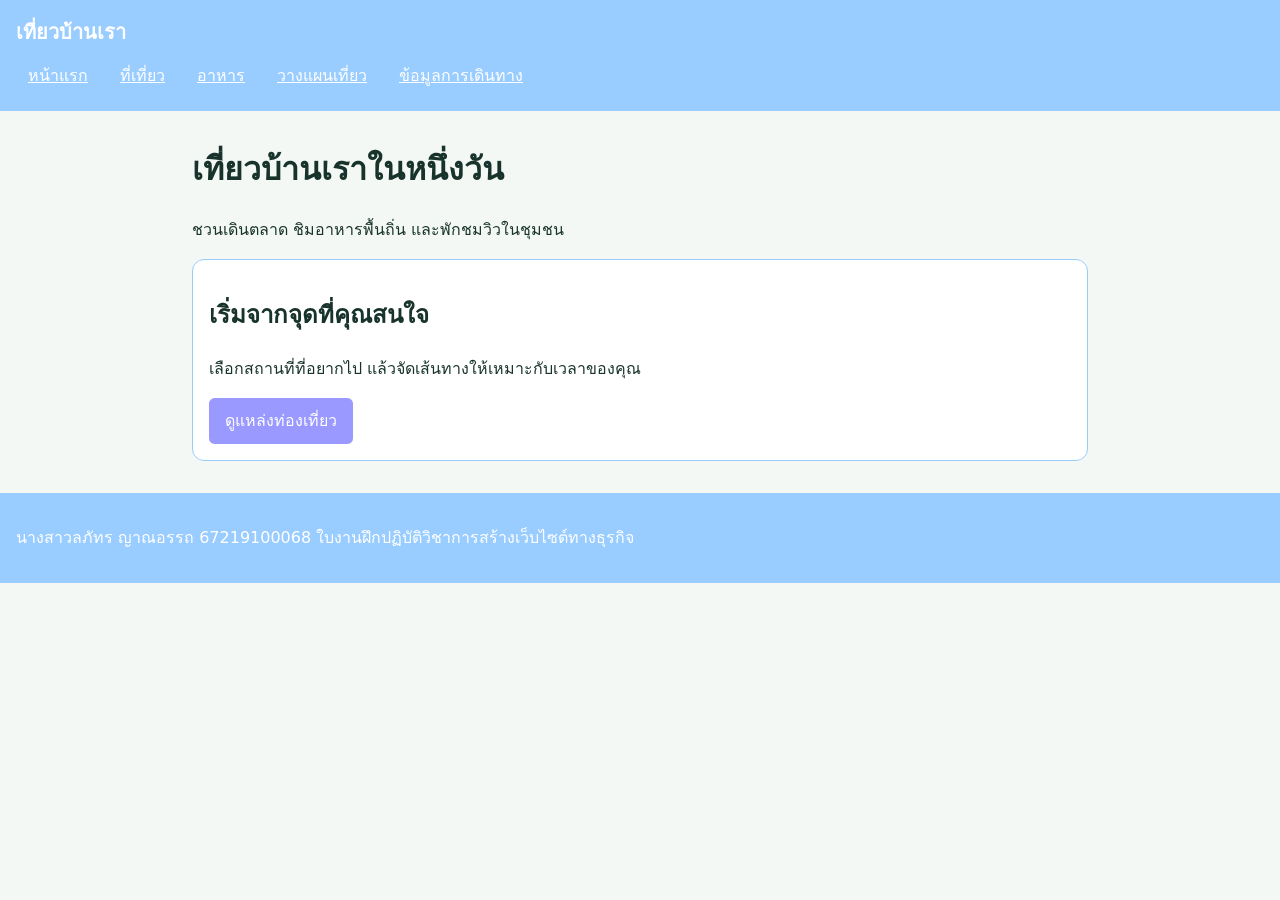
<file: index.html>
<!DOCTYPE html>
<html lang="th">
<head>
<meta charset="UTF-8">
<meta name="viewport" content="width=device-width,intial-scale=1">
<title>หน้าแรก | เที่ยวบ้านเรา</title>
<link rel="stylesheet" href="style.css">
</head>
<body>
<header>
<p class="site-name">เที่ยวบ้านเรา</p>
<nav aria-label="เมนูหลัก">
<ul>
	<li><a href="index.html">หน้าแรก</a></li>
	<li><a href="places.html">ที่เที่ยว</a></li>
	<li><a href="food.html">อาหาร</a></li>
	<li><a href="plan.html">วางแผนเที่ยว</a></li>
	<li><a href="travel.html">ข้อมูลการเดินทาง</a></li>
</ul>
</nav>
</header>
<main>
<h1>เที่ยวบ้านเราในหนึ่งวัน</h1>
<p>ชวนเดินตลาด ชิมอาหารพื้นถิ่น และพักชมวิวในชุมชน</p>
<section class ="card">
<h2>เริ่มจากจุดที่คุณสนใจ</h2>
<p>เลือกสถานที่ที่อยากไป แล้วจัดเส้นทางให้เหมาะกับเวลาของคุณ</p>
<a class="button" href="places.html">ดูแหล่งท่องเที่ยว</a>
</section>
</main>
<footer>
<p>นางสาวลภัทร ญาณอรรถ 67219100068 ใบงานฝึกปฏิบัติวิชาการสร้างเว็บไซต์ทางธุรกิจ</p>
</footer>
</body>
</html>
</file>
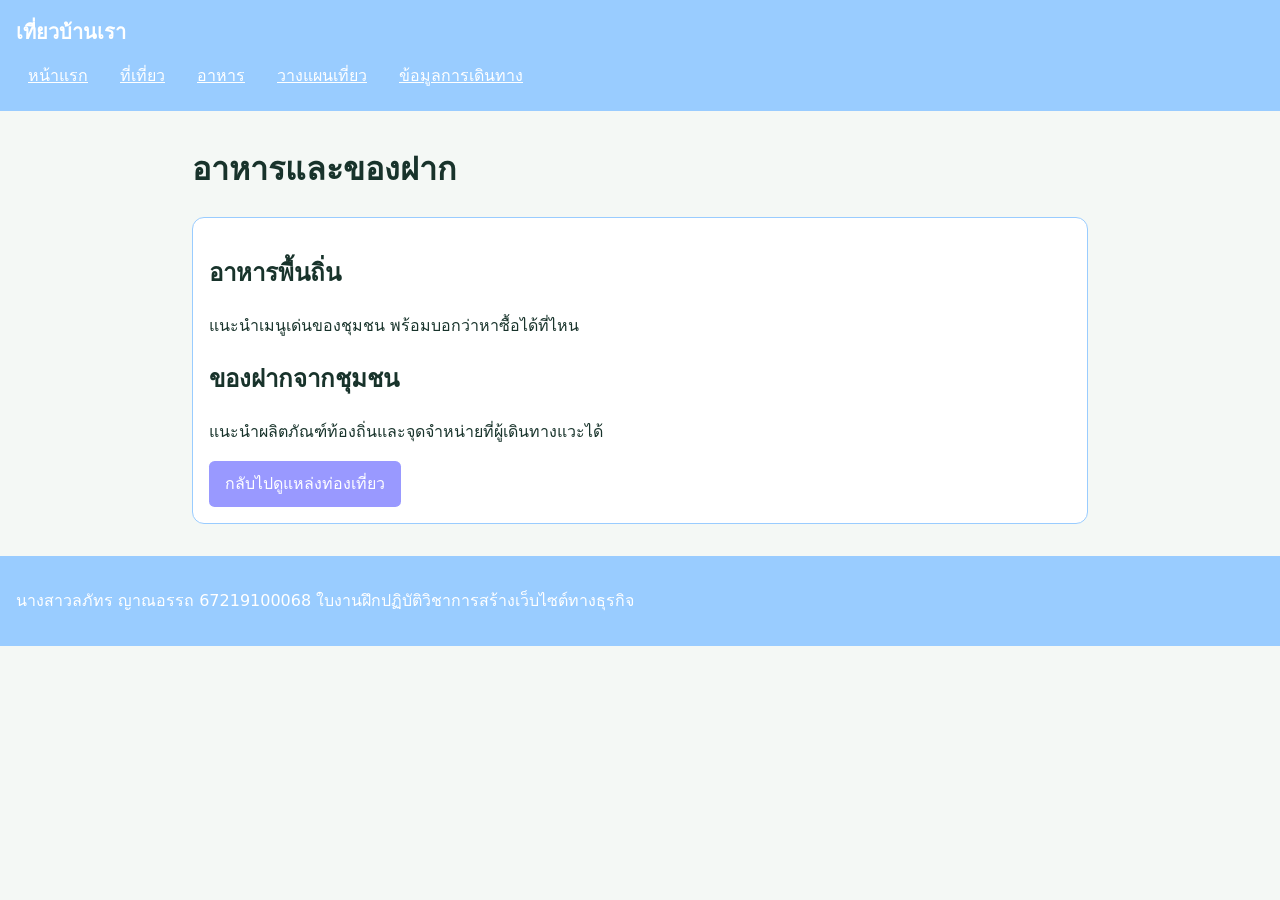
<file: food.html>
<!DOCTYPE html>
<html lang="th">
<head>
<meta charset="UTF-8">
<meta name="viewport" content="width=device-width,intial-scale=1">
<title>หน้าแรก | เที่ยวบ้านเรา</title>
<link rel="stylesheet" href="style.css">
</head>
<body>
<header>
<p class="site-name">เที่ยวบ้านเรา</p>
<nav aria-label="เมนูหลัก">
<ul>
	<li><a href="index.html">หน้าแรก</a></li>
	<li><a href="places.html">ที่เที่ยว</a></li>
	<li><a href="food.html">อาหาร</a></li>
	<li><a href="plan.html">วางแผนเที่ยว</a></li>
	<li><a href="travel.html">ข้อมูลการเดินทาง</a></li>
</ul>
</nav>
</header>
<main>
<h1>อาหารและของฝาก</h1>
<section class ="card">
<h2>อาหารพื้นถิ่น</h2>
<p>แนะนำเมนูเด่นของชุมชน พร้อมบอกว่าหาซื้อได้ที่ไหน</p>
<h2>ของฝากจากชุมชน</h2>
<p>แนะนำผลิตภัณฑ์ท้องถิ่นและจุดจำหน่ายที่ผู้เดินทางแวะได้</p>
<a class="button" href="places.html">กลับไปดูแหล่งท่องเที่ยว</a>
</section>
</main>
<footer>
<p>นางสาวลภัทร ญาณอรรถ 67219100068 ใบงานฝึกปฏิบัติวิชาการสร้างเว็บไซต์ทางธุรกิจ</p>
</footer>
</body>
</html>
</file>
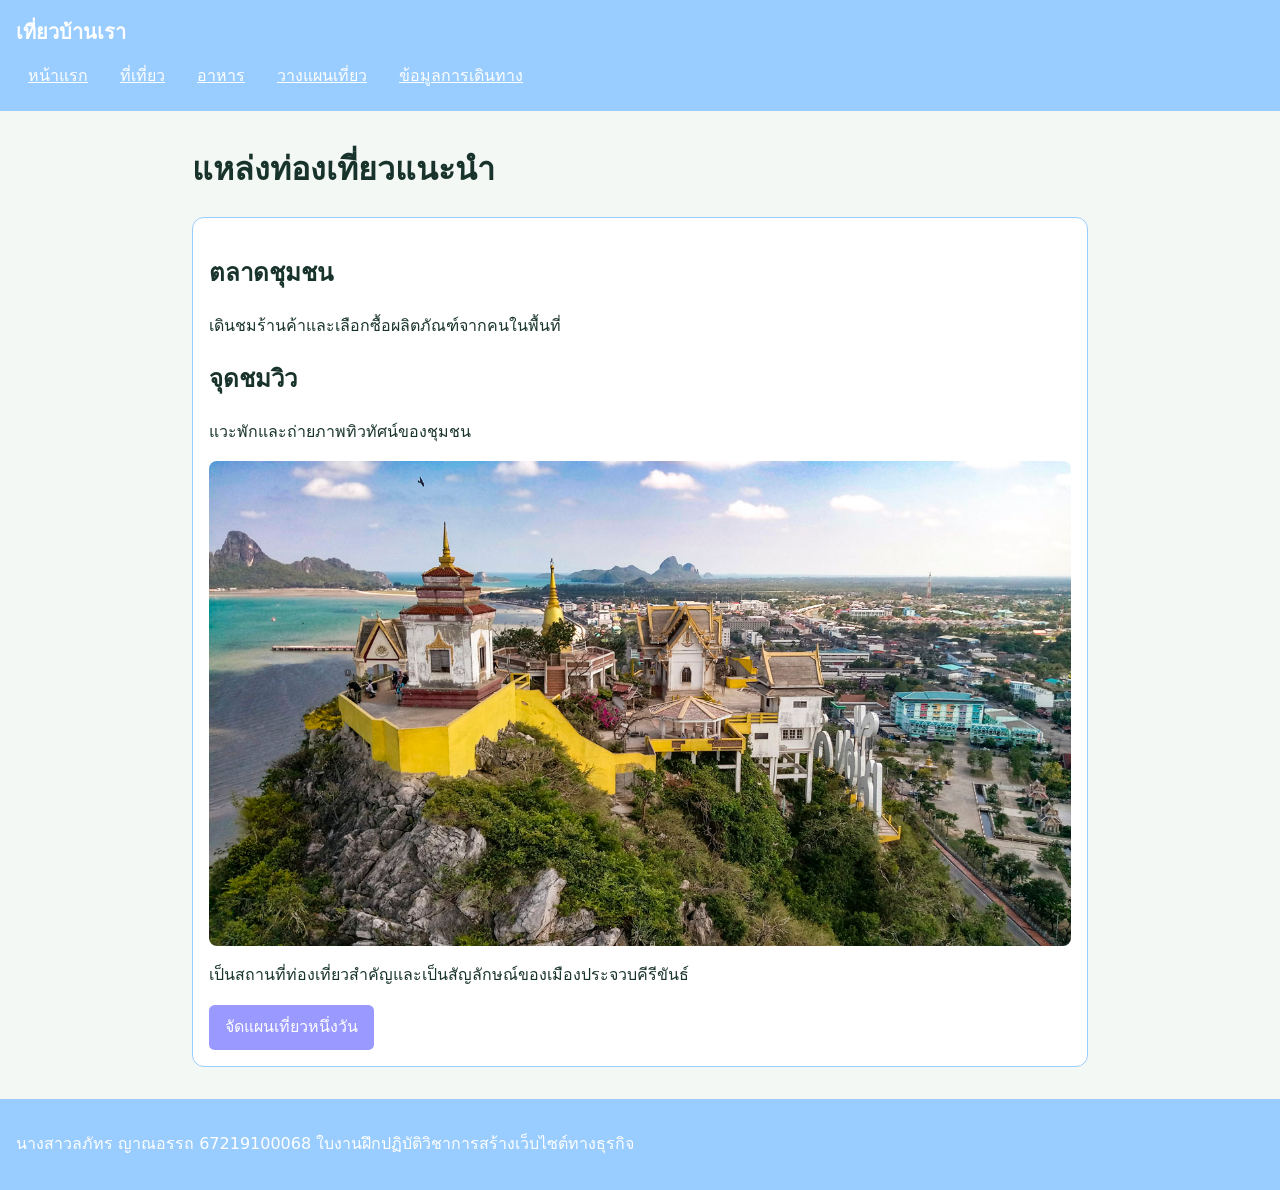
<file: places.html>
<!DOCTYPE html>
<html lang="th">
<head>
<meta charset="UTF-8">
<meta name="viewport" content="width=device-width,intial-scale=1">
<title>หน้าแรก | เที่ยวบ้านเรา</title>
<link rel="stylesheet" href="style.css">
</head>
<body>
<header>
<p class="site-name">เที่ยวบ้านเรา</p>
<nav aria-label="เมนูหลัก">
<ul>
	<li><a href="index.html">หน้าแรก</a></li>
	<li><a href="places.html">ที่เที่ยว</a></li>
	<li><a href="food.html">อาหาร</a></li>
	<li><a href="plan.html">วางแผนเที่ยว</a></li>
	<li><a href="travel.html">ข้อมูลการเดินทาง</a></li>
</ul>
</nav>
</header>
<main>
<h1>แหล่งท่องเที่ยวแนะนำ</h1>
<section class ="card">
<h2>ตลาดชุมชน</h2>
<p>เดินชมร้านค้าและเลือกซื้อผลิตภัณฑ์จากคนในพื้นที่</p>
<h2>จุดชมวิว</h2>
<p>แวะพักและถ่ายภาพทิวทัศน์ของชุมชน</p>
<img src ="images/Kaow.jpg">
<p>เป็นสถานที่ท่องเที่ยวสำคัญและเป็นสัญลักษณ์ของเมืองประจวบคีรีขันธ์</p>
<a class="button"href="plan.html">จัดแผนเที่ยวหนึ่งวัน</a>
</section>
</main>
<footer>
<p>นางสาวลภัทร ญาณอรรถ 67219100068 ใบงานฝึกปฏิบัติวิชาการสร้างเว็บไซต์ทางธุรกิจ</p>
</footer>
</body>
</html>
</file>
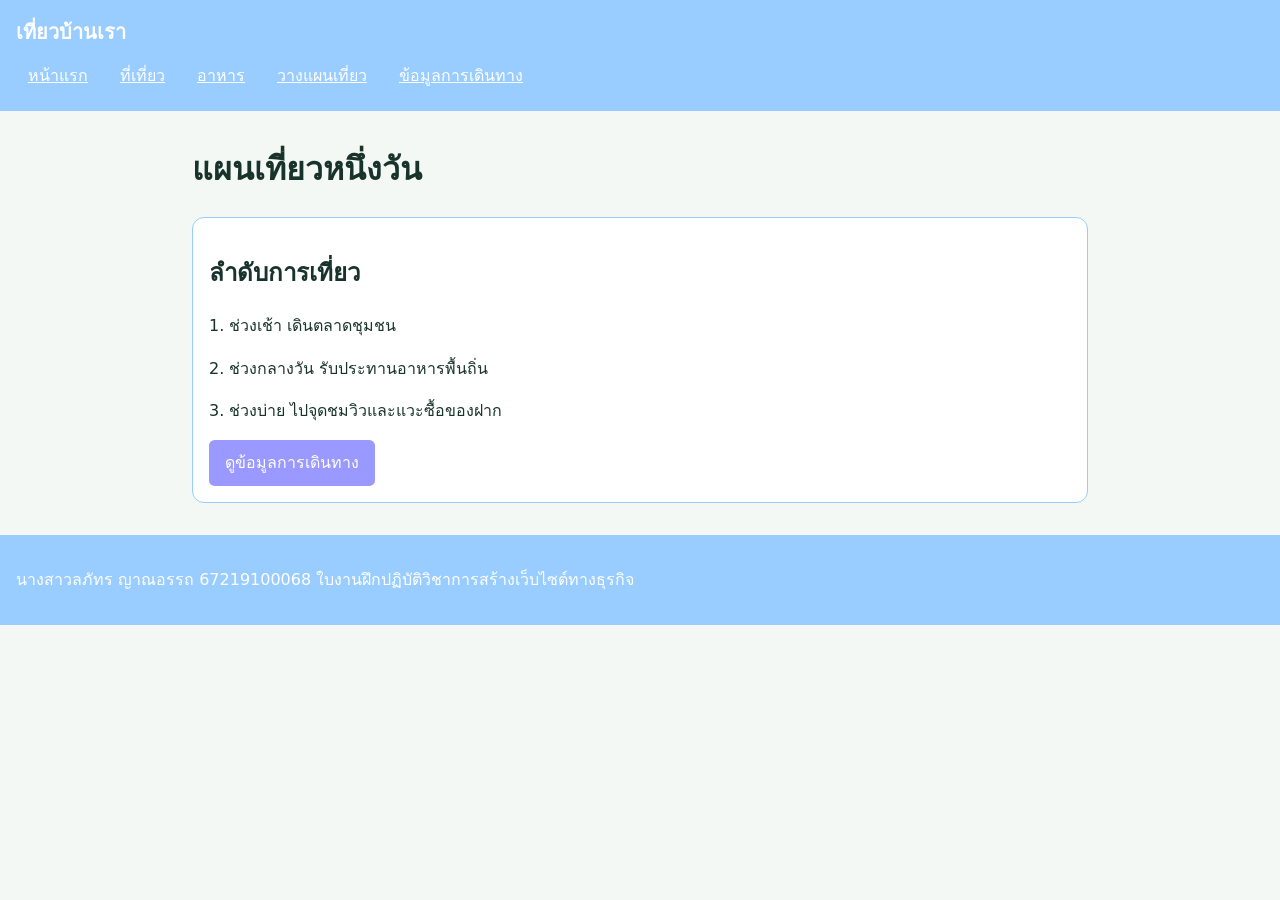
<file: plan.html>
<!DOCTYPE html>
<html lang="th">
<head>
<meta charset="UTF-8">
<meta name="viewport" content="width=device-width,intial-scale=1">
<title>หน้าแรก | เที่ยวบ้านเรา</title>
<link rel="stylesheet" href="style.css">
</head>
<body>
<header>
<p class="site-name">เที่ยวบ้านเรา</p>
<nav aria-label="เมนูหลัก">
<ul>
	<li><a href="index.html">หน้าแรก</a></li>
	<li><a href="places.html">ที่เที่ยว</a></li>
	<li><a href="food.html">อาหาร</a></li>
	<li><a href="plan.html">วางแผนเที่ยว</a></li>
	<li><a href="travel.html">ข้อมูลการเดินทาง</a></li>
</ul>
</nav>
</header>
<main>
<h1>แผนเที่ยวหนึ่งวัน</h1>
<section class ="card">
<h2>ลำดับการเที่ยว</h2>
<p>1. ช่วงเช้า เดินตลาดชุมชน</p>
<p>2. ช่วงกลางวัน รับประทานอาหารพื้นถิ่น</p>
<p>3. ช่วงบ่าย ไปจุดชมวิวและแวะซื้อของฝาก</p>
<a class="button" href="travel.html">ดูข้อมูลการเดินทาง</a>
</section>
</main>
<footer>
<p>นางสาวลภัทร ญาณอรรถ 67219100068 ใบงานฝึกปฏิบัติวิชาการสร้างเว็บไซต์ทางธุรกิจ</p>
</footer>
</body>
</html>
</file>
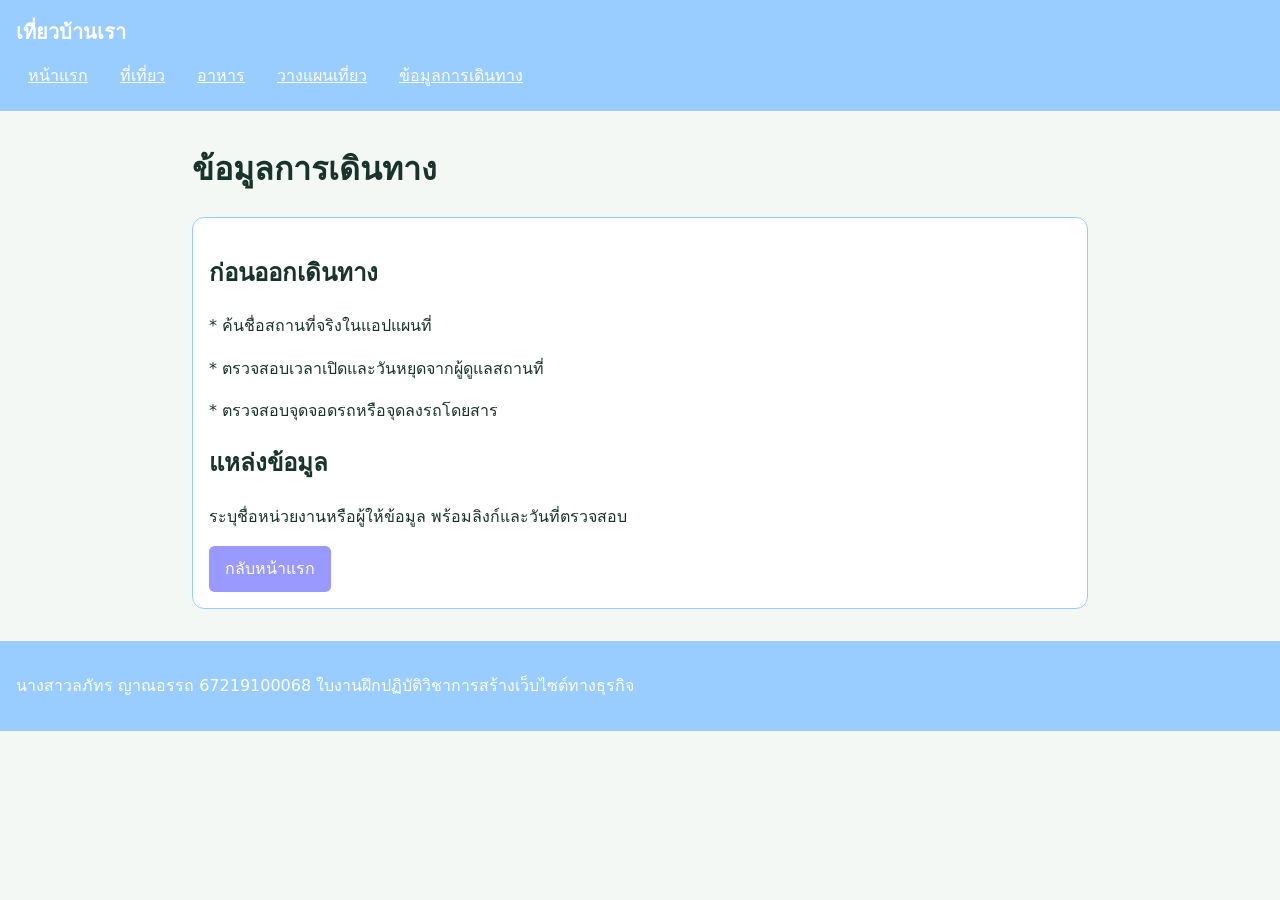
<file: travel.html>
<!DOCTYPE html>
<html lang="th">
<head>
<meta charset="UTF-8">
<meta name="viewport" content="width=device-width,intial-scale=1">
<title>หน้าแรก | เที่ยวบ้านเรา</title>
<link rel="stylesheet" href="style.css">
</head>
<body>
<header>
<p class="site-name">เที่ยวบ้านเรา</p>
<nav aria-label="เมนูหลัก">
<ul>
	<li><a href="index.html">หน้าแรก</a></li>
	<li><a href="places.html">ที่เที่ยว</a></li>
	<li><a href="food.html">อาหาร</a></li>
	<li><a href="plan.html">วางแผนเที่ยว</a></li>
	<li><a href="travel.html">ข้อมูลการเดินทาง</a></li>
</ul>
</nav>
</header>
<main>
<h1>ข้อมูลการเดินทาง</h1>
<section class ="card">
<h2>ก่อนออกเดินทาง</h2>
<p> * ค้นชื่อสถานที่จริงในแอปแผนที่</p>
<p> * ตรวจสอบเวลาเปิดและวันหยุดจากผู้ดูแลสถานที่</p>
<p> * ตรวจสอบจุดจอดรถหรือจุดลงรถโดยสาร</p>
<h2>แหล่งข้อมูล</h2>
<p> ระบุชื่อหน่วยงานหรือผู้ให้ข้อมูล พร้อมลิงก์และวันที่ตรวจสอบ</p>
<a class="button" href="index.html">กลับหน้าแรก</a>
</section>
</main>
<footer>
<p>นางสาวลภัทร ญาณอรรถ 67219100068 ใบงานฝึกปฏิบัติวิชาการสร้างเว็บไซต์ทางธุรกิจ</p>
</footer>
</body>
</html>
</file>
<file: style.css>
*{

box-sizing: border-box;

}


body{

margin: 0;

font-family: system-ui, sans-serif;

line-height: 1.65;

color: #18332b;

background: #f4f8f5;

}


header, footer {

padding: 1rem;

color: white;

background: #99CCFF;

}

.site-name {

margin: 0 0 0.5rem;

font-size: 1.25rem;

font-weight: bold;

}


nav ul {

display: flex;

flex-wrap: wrap;

gap: 0.5rem;

margin: 0;

padding: 0;

list-style: none;

}

nav a {

display: block;

padding: 0.35rem 0.75rem;

color: white;

border-radius: 0.35rem;

}




nav a:hover, nav a[aria-current="page"] {

background: #e2f1e8;

color: #CC99FF;

}




a:focus-visible {

outline: 3px solid #CC66FF;

outline-offset: 3px;

}

main {

width: min(92%, 56rem);

margin: 2rem auto;

}


.card {

margin: 1rem 0;

padding: 1rem;

border: 1px solid #99CCFF;

border-radius: 0.75rem;

background: white;

}


img {

display: block;

max-width: 100%;

height: auto;

border-radius: 0.5rem;

}


.button {

display: inline-block;

padding: 0.6rem 1rem;

border-radius: 0.35rem;

background: #9999FF;

color: white;

text-decoration: none;

}
</file>
